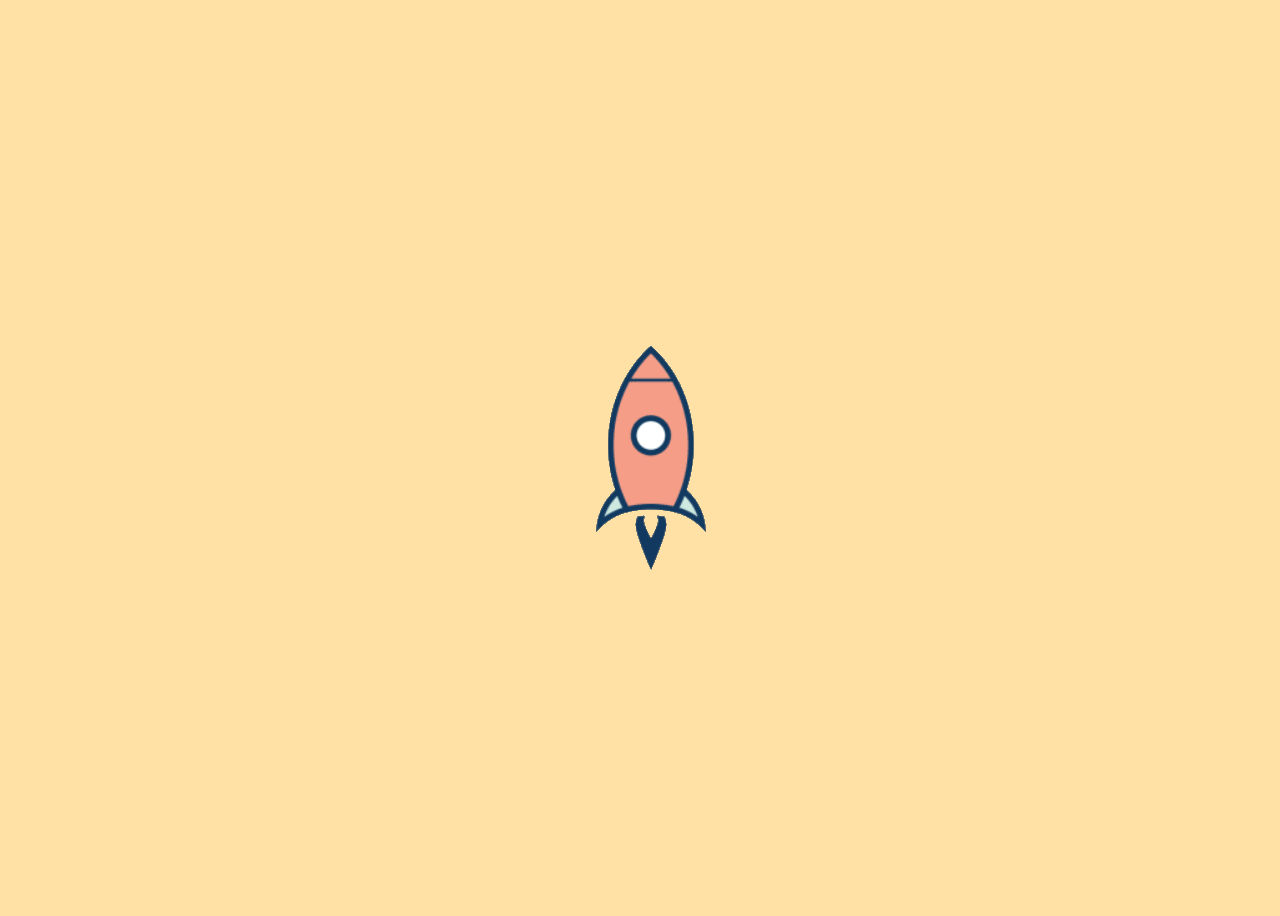
<file: index.html>
<!DOCTYPE html>
<html lang="en">
<head>
    <meta charset="UTF-8">
    <meta http-equiv="X-UA-Compatible" content="IE=edge">
    <meta name="viewport" content="width=device-width, initial-scale=1.0">
    <title>Document</title>
    <link rel="stylesheet" href="mystyle7.css">
</head>
<body>
    <div>
    <img src="cloudBig.png" class="mycloud">
    <img src="rocketship.png" class="myrocket">
    <img src="cloudSmall.png" class="mycloud1">
</div>
</body>
</html>
</file>
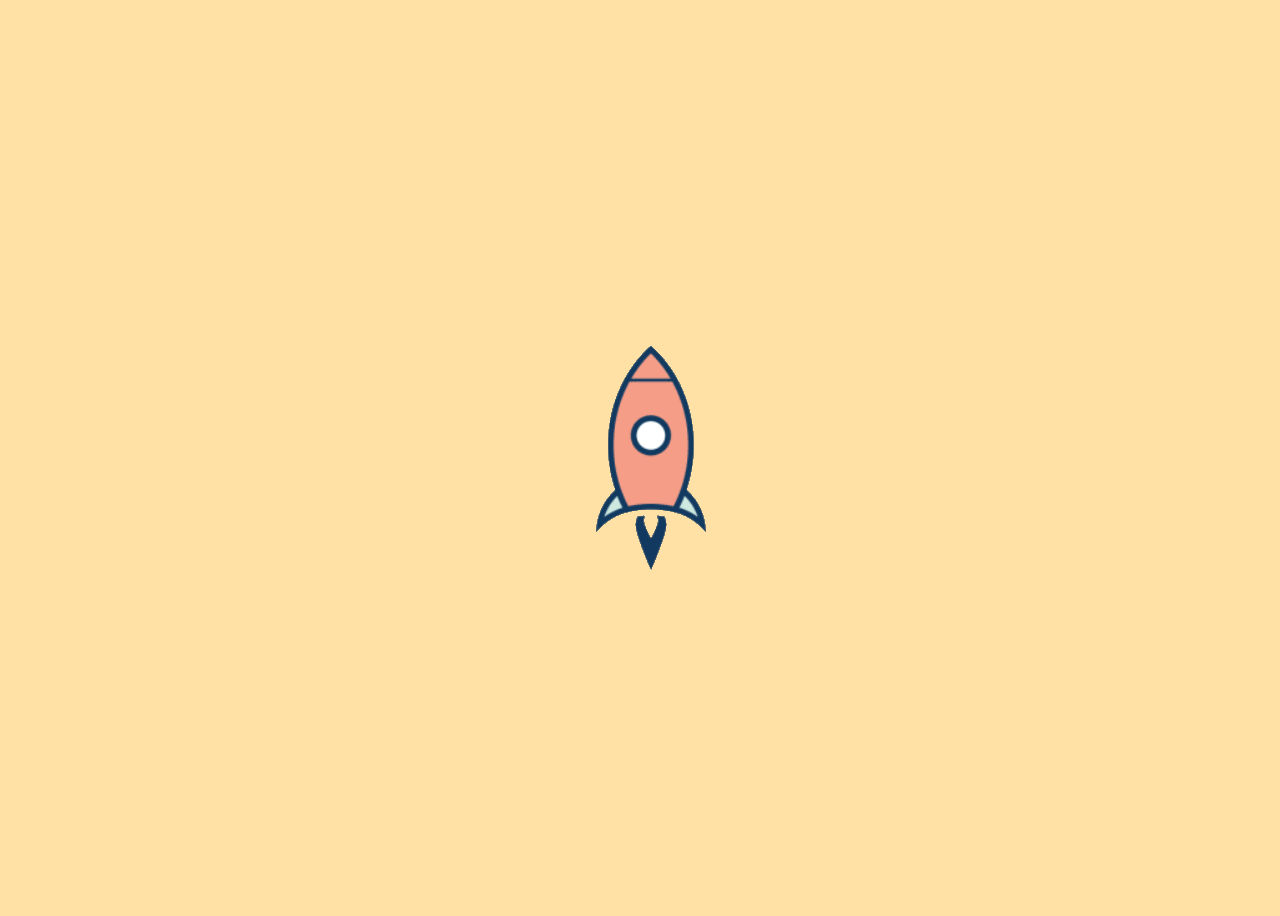
<file: index10.html>
<!DOCTYPE html>
<html lang="en">
<head>
    <meta charset="UTF-8">
    <meta http-equiv="X-UA-Compatible" content="IE=edge">
    <meta name="viewport" content="width=device-width, initial-scale=1.0">
    <title>Document</title>
    <link rel="stylesheet" href="mystyle7.css">
</head>
<body>
    <div>
    <img src="cloudBig.png" class="mycloud">
    <img src="rocketship.png" class="myrocket">
    <img src="cloudSmall.png" class="mycloud1">
</div>
</body>
</html>
</file>
<file: mystyle7.css>
body{
    background-color: #ffe1a5;
    display: flex;
    align-items: center;
    height: 100vh;
    justify-content: center;
}
.myrocket{
animation-name: shake;
animation-duration: 0.2s;
animation-iteration-count: infinite;
animation-direction: alternate;
animation-timing-function: linear;
}
@keyframes shake{
from{
transform: translate(0px, -5px);
}
to{
transform: translate(0px, 5px);
}
}
div{
    height: 400px;
    width: 300px;
    display: flex;
    justify-content: center;
    flex-direction: row;
    align-items: center;
    overflow: hidden;

}
.mycloud{
transform: translate(0px, -250px);
animation-name: move;
animation-duration: 0.5s;
animation-iteration-count: infinite;
animation-timing-function: linear;
}
@keyframes move{
    from{
        transform: translate(0px, -250px); 
    }
    to{
        transform: translate(0px, 250px);
    }
}
.mycloud1{
transform: translate(0px, -250px);
animation-delay: 0.25s;
animation-name: move1;
animation-duration: 0.5s;
animation-iteration-count: infinite;
animation-timing-function: linear;
}
@keyframes move1{
    from{
        transform: translate(0px, -250px);
    }
    to{
        transform: translate(0px, 250px);
    }
}
</file>
